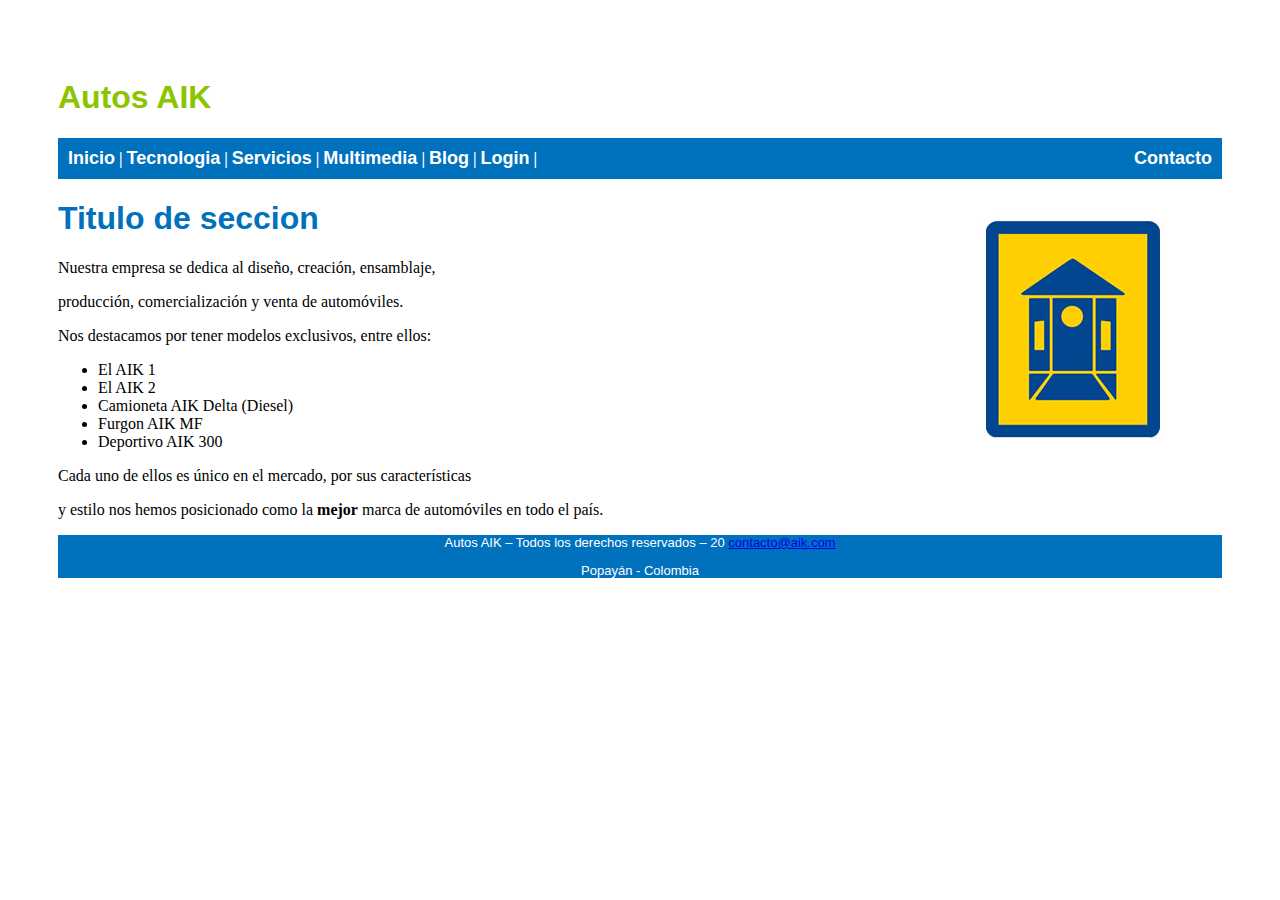
<file: index.html>
<!DOCTYPE html>
<html>
<head>
<meta charset="utf-8">
	<title>Inicio</title>
	<link rel="stylesheet" type="text/css" href="css/estilo.css">


</head>
<body>
<div id="logo">
      <h1>Autos AIK</h1>
   </div>
<header>
   
 	<nav>
 		 <a href="index.html">Inicio</a> | 
		 <a href="tecnologia.html">Tecnologia</a> | 
 		 <a href="servicios.html">Servicios</a> | 		 
       <a href="multimedia.html">Multimedia</a> |
       <a href="blog.html">Blog</a> |
       <a href="login.html">Login</a> |
       <a href="contacto.html" style="float:right;">Contacto</a>
 	</nav>
</header>
   	 <section>       
         <h1>Titulo de seccion</h1>         
   	 	<p>Nuestra empresa se dedica al diseño, creación, ensamblaje,</p>
   	 	 producción, comercialización y venta de automóviles.</p>

   	 	 <p>Nos destacamos por tener modelos exclusivos, entre ellos:</p>

   	 	 <ul>
   	 	 	<li>El AIK 1</li>
   	 	 	<li>El AIK 2</li>
   	 	 	<li>Camioneta AIK Delta (Diesel)</li>
   	 	 	<li>Furgon AIK MF</li>
			<li>Deportivo AIK 300</li>
   	 	 </ul>

   	 	 <p>Cada uno de ellos es único en el mercado, por sus características</p>
   	 	 <p>y estilo nos hemos posicionado como la <strong>mejor</strong>  marca de automóviles en todo el país.</p>
   	 </section>
       <aside>
          <img src="img/iglesia.jpg">
       </aside>

       <footer aling='center'>
         <p>Autos AIK – Todos los derechos reservados – 20 <a href="#">contacto@aik.com </a></p>         
         <p>Popayán - Colombia</p>
       </footer>
</body>
</html>
</file>
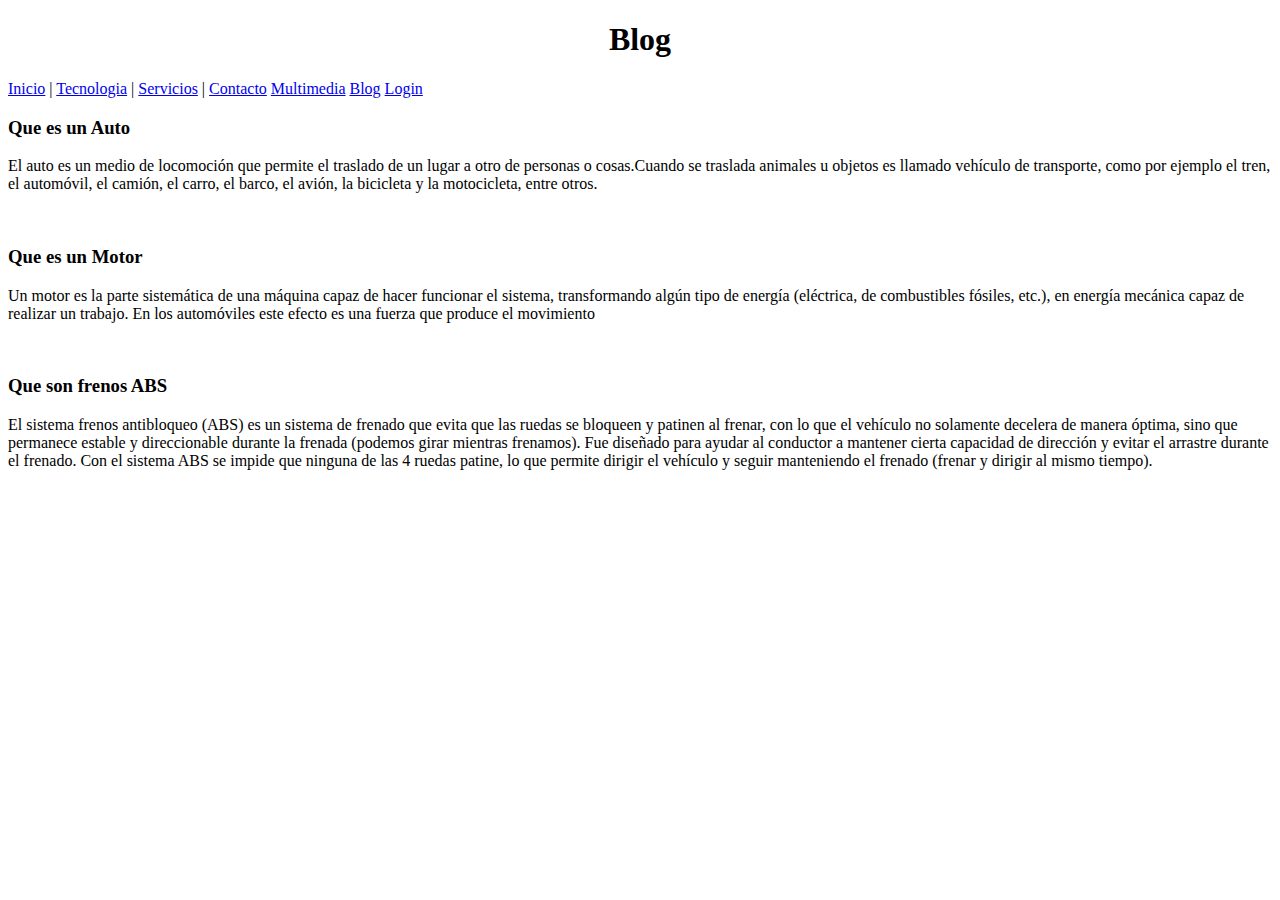
<file: blog.html>
<!DOCTYPE html>
<html>
<head>
<meta charset="utf-8">
	<title>Blog</title>
	<h1 align="center">Blog</h1>
</head>
<body>
	<nav>
 	 	 <a href="index.html">Inicio</a> | 
		 <a href="tecnologia.html">Tecnologia</a> | 
 		 <a href="servicios.html">Servicios</a> | 
 		 <a href="contacto.html">Contacto</a> 
 	     <a href="multimedia.html">Multimedia</a> 
 		 <a href="blog.html">Blog</a> 
 		 <a href="login.html">Login</a> 
 	</nav>

 	<section>
 		<h3>Que es un Auto</h3>
 		<p>El auto es un medio de locomoción que permite el traslado de un lugar a otro de personas o cosas.Cuando se traslada animales u objetos es llamado vehículo de transporte, como por ejemplo el tren, el automóvil, el camión, el carro, el barco, el avión, la bicicleta y la motocicleta, entre otros.</p>
 		<br>
 		<h3>Que es un Motor</h3>
 		<p>Un motor es la parte sistemática de una máquina capaz de hacer funcionar el sistema, transformando algún tipo de energía (eléctrica, de combustibles fósiles, etc.), en energía mecánica capaz de realizar un trabajo. En los automóviles este efecto es una fuerza que produce el movimiento</p>
 		<br>
 		<h3>Que son frenos ABS</h3>
 		<p>   El sistema frenos antibloqueo (ABS) es un sistema de frenado que evita que las ruedas se bloqueen y patinen al frenar, con lo que el vehículo no solamente decelera de manera óptima, sino que permanece estable y direccionable durante la frenada (podemos girar mientras frenamos).
   		
   		Fue diseñado para ayudar al conductor a mantener cierta capacidad de dirección y evitar el arrastre durante el frenado.

  		 Con el sistema ABS se impide que ninguna de las 4 ruedas patine, lo que permite dirigir el vehículo y seguir manteniendo el frenado (frenar y dirigir al mismo tiempo).</p>
 	</section>

</body>
</html>
</file>
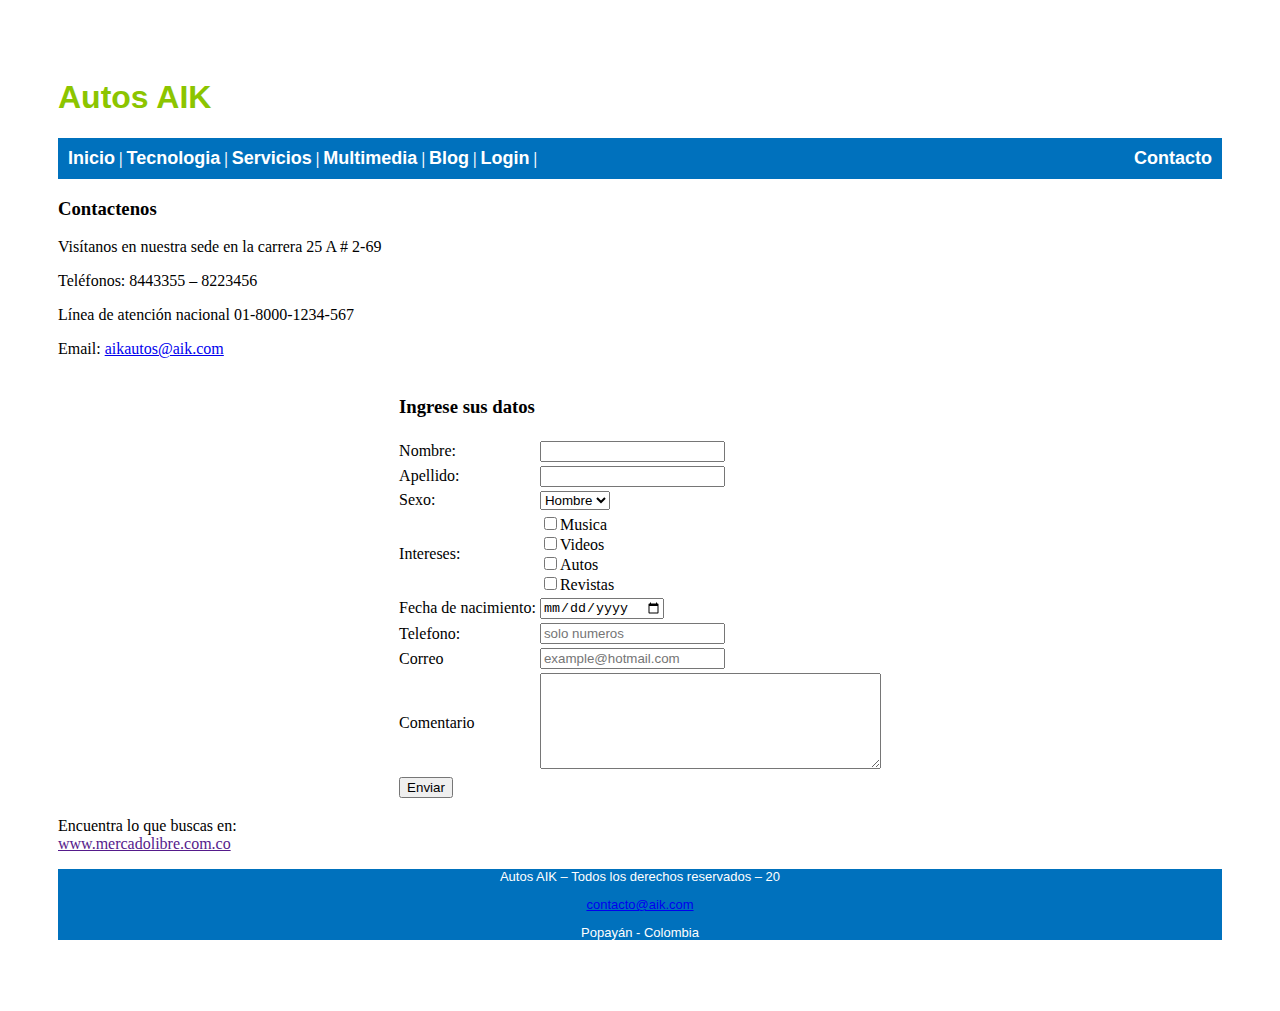
<file: contacto.html>
<!DOCTYPE html>
<html>
<head>
	<meta charset="utf-8">
	<title>Contacto</title>	
	<link rel="stylesheet" type="text/css" href="css/estilo.css">
</head>
<body>
<div id="logo">
      <h1>Autos AIK</h1>
   </div>
<header>   
 	<nav>
 		 <a href="index.html">Inicio</a> | 
		 <a href="tecnologia.html">Tecnologia</a> | 
 		 <a href="servicios.html">Servicios</a> | 		 
       <a href="multimedia.html">Multimedia</a> |
       <a href="blog.html">Blog</a> |
       <a href="login.html">Login</a> |
       <a href="contacto.html" style="float:right;">Contacto</a>
 	</nav>
</header>

 	<section>
 		<h3>Contactenos</h3>
 		<p>Visítanos en nuestra sede en la carrera 25 A # 2-69</p>
 		<p>Teléfonos: 8443355 – 8223456</p>
 		<p>Línea de atención nacional 01-8000-1234-567</p>
 		<p>Email: <a href="#"> aikautos@aik.com </a> </p>
 	</section>

	<form>
		<table align="center">
			<tr>
    			<td><h3>Ingrese sus datos</h3></td>
			</tr>
			<tr>
    			<td><label>Nombre:</label></td>
        		<td><input tittle="Se necesita un Nombre" maxlength="20" type="text" name="nombre" id="Nombre" required/></td>
			</tr>
			<tr>
    			<td><label>Apellido:</label></td>
        		<td><input tittle="Se necesita un Apellido" maxlength="20" type="text" name="Apellido" id="Apellido" required/></td>
			</tr>
			<tr>
    			<td><label>Sexo:</label></td>
    			<td> <select name="" required>
    			<option value="hombre">Hombre</option>
    			<option value="mujer">Mujer</option>
    			</select></td>			
			</tr>
			<tr>
    			<td><label>Intereses:</label></td>
    			<td><input name="cbmusica" type="checkbox" />Musica
    			<br />
    			<input name="cbvideos" type="checkbox" />Videos
    			<br />
    			<input name="cbautos" type="checkbox" />Autos
    			<br />
    			<input name="cbrevistas" type="checkbox" />Revistas</td>
			</tr>
			<tr>
			   <td><label>Fecha de nacimiento:</label></td>
			   <td><input type="date" name="bday"></td>
			</tr>
			<tr>
    			<td><label>Telefono:</label></td>
    			<td><input type="number" maxlength="3" placeholder="solo numeros"></td>
			</tr>
			<tr>
    			<td><label>Correo</label></td>
    			<td><input type="email" name="email" placeholder="example@hotmail.com" required=""></td>
			</tr>
			<tr>
			<td><label>Comentario</label></td>
			<td><textarea name="message" cols="40" rows="6" maxlength="255"></textarea></td>
			</tr>
			
			<tr>
			<td><input type="submit" value="Enviar"></td>
			</tr>
	
		</table>
	</form>

 	<aside>
 		<p>Encuentra lo que buscas en: <a href=""> www.mercadolibre.com.co</a></p>
 	</aside>
 	
 	<footer>
 		<p>Autos AIK – Todos los derechos reservados – 20</p>
 		<a href="#">contacto@aik.com </a>
 		<p>Popayán - Colombia</p>
 	</footer>

</body>
</html>
</file>
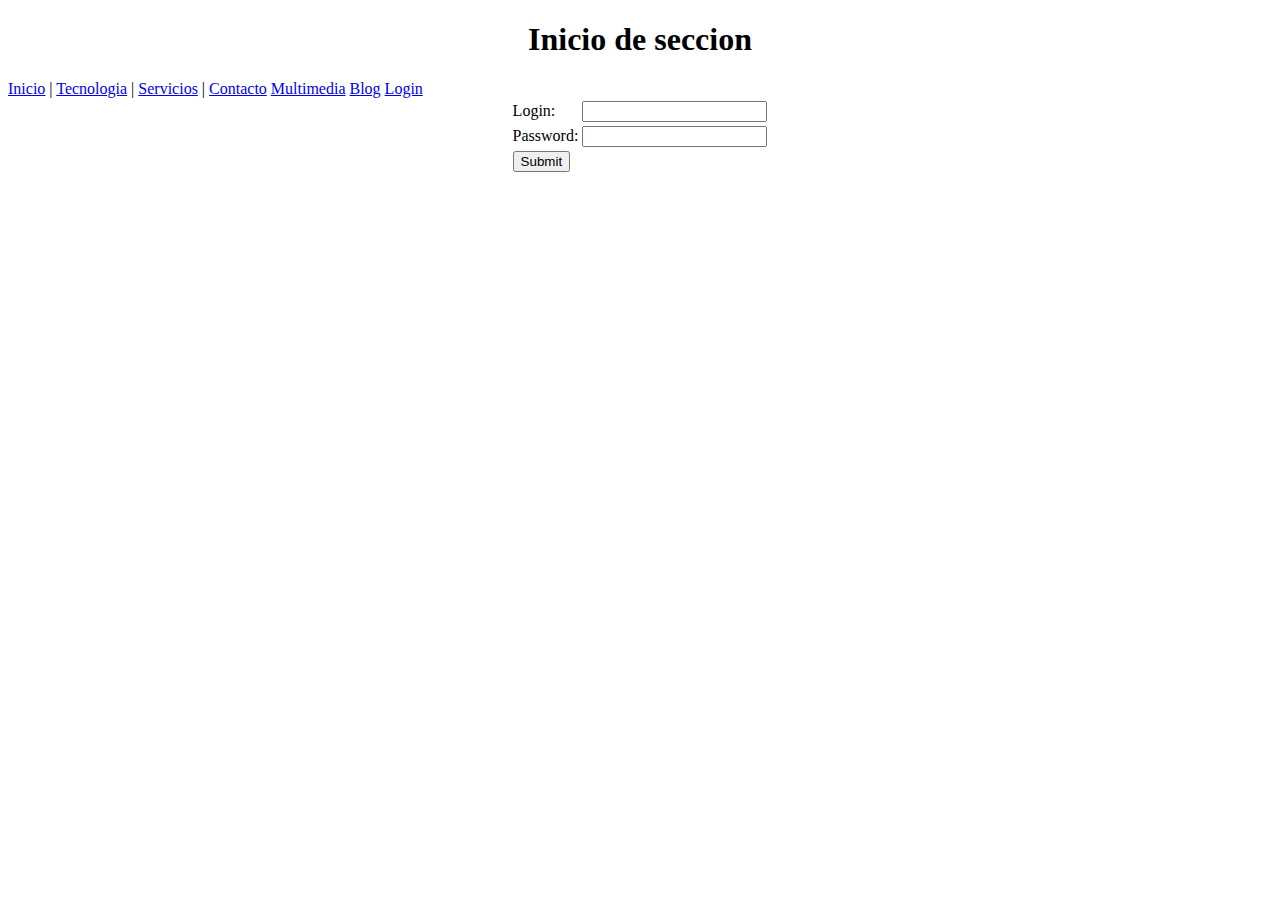
<file: login.html>
<!DOCTYPE html>
<html>
<head>
<meta charset="utf-8">
	<title>Login</title>
	<h1 align="center">Inicio de seccion</h1>
</head>
<body>
	<nav>
 	 	 <a href="index.html">Inicio</a> | 
		 <a href="tecnologia.html">Tecnologia</a> | 
 		 <a href="servicios.html">Servicios</a> | 
 		 <a href="contacto.html">Contacto</a> 
 		 <a href="multimedia.html">Multimedia</a> 
 		 <a href="blog.html">Blog</a> 
 		 <a href="login.html">Login</a> 
 	</nav>
<form>
 	<table align="center">
 		<tr>
 			<td><label>Login: </label></td>
 			<td><input tittle="Se necesita login" maxlength="20" type="text" name="login" required/></td>
 		</tr>
 		<tr>
 			<td><label>Password: </label></td>
 			<td><input type="password" name="psw" required/></td>
 		</tr>
 		<tr>
 			<td><input type="submit" value="Submit"></td>
 		</tr>

 	</table>
</form>
</body>
</html>
</file>
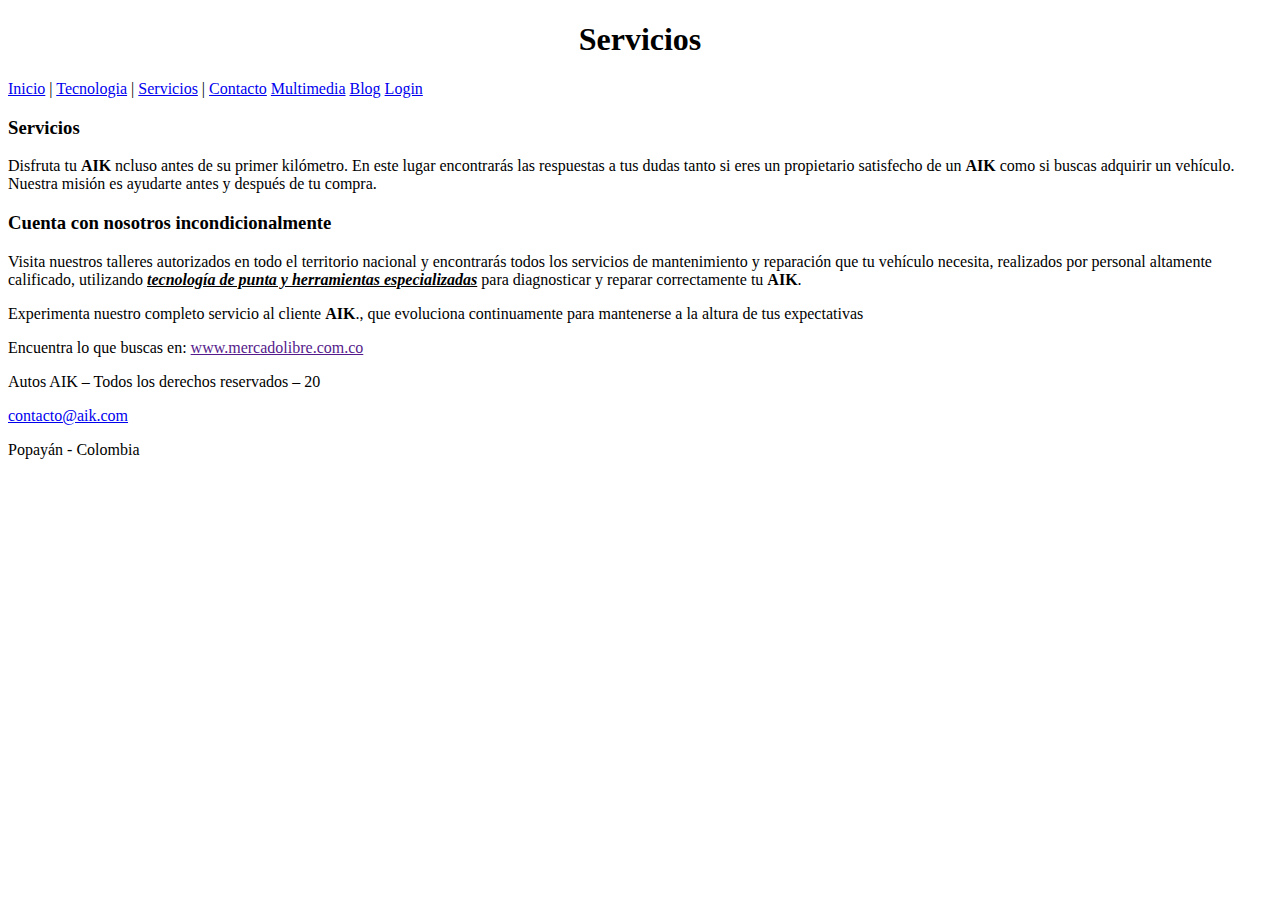
<file: servicios.html>
<!DOCTYPE html>
<html>
<head>
	<meta charset="utf-8">
	<title>Servicios</title>
	<h1 align="center">Servicios</h1>
</head>
<body>
	<nav>
 	 	 <a href="index.html">Inicio</a> | 
		 <a href="tecnologia.html">Tecnologia</a> | 
 		 <a href="servicios.html">Servicios</a> | 
 		 <a href="contacto.html">Contacto</a> 
 		 <a href="multimedia.html">Multimedia</a> 
 		 <a href="blog.html">Blog</a> 
 		 <a href="login.html">Login</a> 
 	</nav>

 	<section>
 		<h3>Servicios</h3>
 		<p>Disfruta tu <strong>AIK</strong> ncluso antes de su primer kilómetro. En este lugar encontrarás las respuestas a tus dudas tanto si eres un propietario satisfecho de un <strong>AIK</strong> como si buscas adquirir un vehículo. Nuestra misión es ayudarte antes y después de tu compra. </p>

 		<h3>Cuenta con nosotros incondicionalmente</h3>
 		<p>Visita nuestros talleres autorizados en todo el territorio nacional y encontrarás todos los servicios de mantenimiento y reparación que tu vehículo necesita, realizados por personal altamente calificado, utilizando <strong><ins><i>tecnología de punta y herramientas especializadas</i></ins></strong>  para diagnosticar y reparar correctamente tu <strong>AIK</strong>.</p>
 		<p>Experimenta nuestro completo servicio al cliente <strong>AIK</strong>., que evoluciona continuamente para mantenerse a la altura de tus expectativas</p>
 	</section>

 	<aside>
 		<p>Encuentra lo que buscas en: <a href=""> www.mercadolibre.com.co</a></p>
 	</aside>
 	
 	<footer>
 		<p>Autos AIK – Todos los derechos reservados – 20</p>
 		<a href="#">contacto@aik.com </a>
 		<p>Popayán - Colombia</p>
 	</footer>

</body>
</html>
</file>
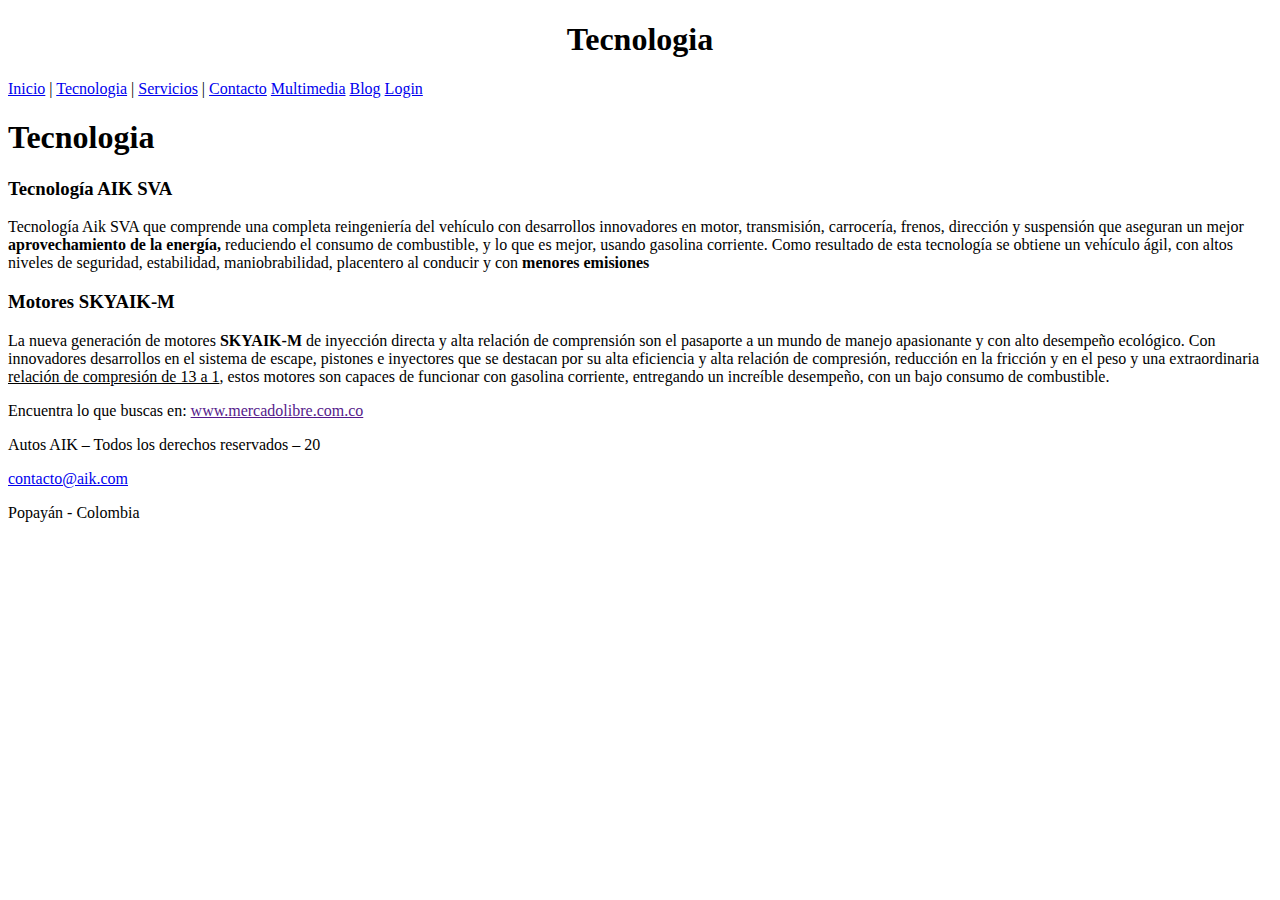
<file: tecnologia.html>
<!DOCTYPE html>
<html>
<head>
	<meta charset="utf-8">
	<title>Tecnologia</title>
	<h1 align="center">Tecnologia</h1>
</head>
<body>
	<nav>
 	 	 <a href="index.html">Inicio</a> | 
		 <a href="tecnologia.html">Tecnologia</a> | 
 		 <a href="servicios.html">Servicios</a> | 
 		 <a href="contacto.html">Contacto</a> 
 		 <a href="multimedia.html">Multimedia</a> 
 		 <a href="blog.html">Blog</a> 
 		 <a href="login.html">Login</a> 
 	</nav>

 	<section>
 		<h1>Tecnologia</h1>
 		<h3>Tecnología AIK SVA </h3>
 		<j><p>Tecnología Aik SVA que comprende una completa reingeniería del vehículo con desarrollos innovadores en motor, transmisión, carrocería, frenos, dirección y suspensión que aseguran un mejor <strong>aprovechamiento de la energía,</strong>  reduciendo el consumo de combustible, y lo que es mejor, usando gasolina corriente. Como resultado de esta tecnología se obtiene un vehículo ágil, con altos niveles de seguridad, estabilidad, maniobrabilidad, placentero al conducir y con <strong>menores emisiones</strong> </p><j>

 		<h3>Motores SKYAIK-M</h3>
 		<p>La nueva generación de motores <strong>SKYAIK-M</strong>  de inyección directa y alta relación de comprensión son el pasaporte a un mundo de manejo apasionante y con alto desempeño ecológico. Con innovadores desarrollos en el sistema de escape, pistones e inyectores que se destacan por su alta eficiencia y alta relación de compresión, reducción en la fricción y en el peso y una extraordinaria <ins>relación de compresión de 13 a 1</ins>, estos motores son capaces de funcionar con gasolina corriente, entregando un increíble desempeño, con un bajo consumo de combustible.</p>
 	</section>

 	<aside>
 		<p>Encuentra lo que buscas en: <a href=""> www.mercadolibre.com.co</a></p>
 	</aside>
 	
 	



</body>
<footer>
 		<p>Autos AIK – Todos los derechos reservados – 20</p>
 		<a href="#">contacto@aik.com </a>
 		<p>Popayán - Colombia</p>
 	</footer>
</html>
</file>
<file: css/estilo.css>
@font-face{
	font-family: 'Antonio';
	src:('fonts/Antonio-Regular.ttf');
}

#logo> h1{
	font-family: 'Arial';
	color: #8CC500;
}

section> h1{
	font-family:'Arial';
	color:#0071BD;
}

nav>a{
	font-size: 18px;
	color:#FFFFFF;
	font-family:'Arial';
	font-weight: bold;
	text-decoration: none;	 
}

body{
	padding: 50px;	
}

nav>a:hover{
	text-decoration: underline;
	color:red;
}

section{
	width: 70%;
	float: left;
}

aside{
	width: 30%;
	float: left;
}

footer{
	background-color: #0071BD;
	color: #FFFFFF;
	font-family: 'Arial';
	font-size: 13px;
	clear: both;
	text-align: center;
}

header{
	background-color: #0071BD;
	padding-top: 10px;
	padding-bottom: 10px;
	padding-left: 10px;
	padding-right: 10px;
	color:#FFFFFF;
	font-weight: bold;
}

.distvideo{
	width: 50%;
	font: left;
}
</file>
